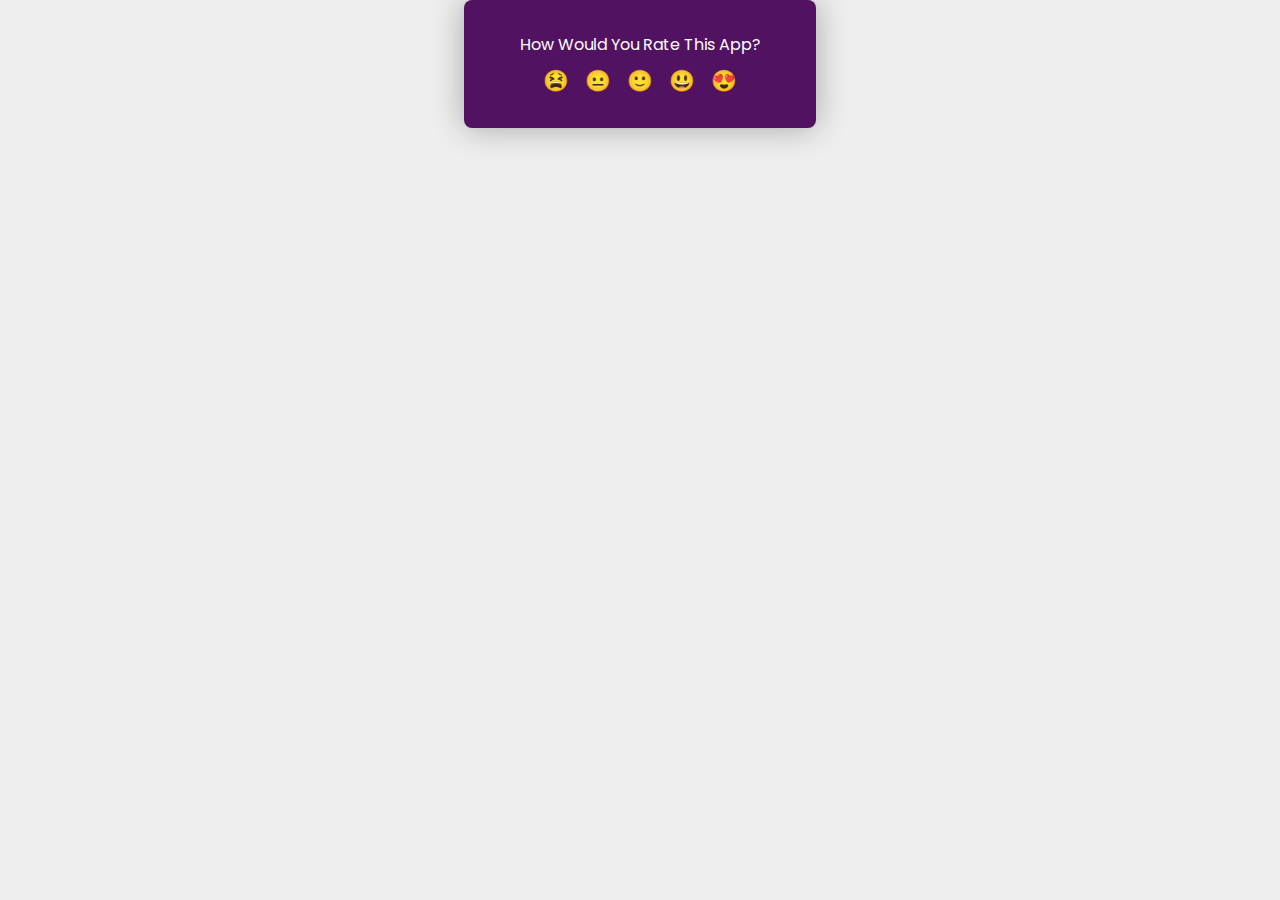
<file: index4.html>
<!DOCTYPE html>
<html lang="en">

        <head>
                <meta charset="UTF-8">
                <meta http-equiv="X-UA-Compatible" content="IE=edge">
                <meta name="viewport" content="width=device-width, initial-scale=1.0">
                <title>Rate this app</title>
                <link rel="stylesheet" href="style3.css">
        </head>

        <body>
           
                <div class="container">
                        <div class="wrapper">
                                <p class="text">How Would You Rate This App?</p>
                                <div class="emoji">
                                        <div>😫</div>
                                        <div>😐</div>
                                        <div>🙂</div>
                                        <div>😃</div>
                                        <div>😍</div>
                                </div>
                        </div>
                        <textarea class="textarea" cols="30" rows="3" placeholder="write your opinion!"></textarea>


                        <a href="#" class="btn">Send</a>

                </div>



                <script src="script2.js"></script>

        </body>

</html>
</file>
<file: style3.css>
@import url('https://fonts.googleapis.com/css2?family=Poppins:wght@300&display=swap');

* {
        padding: 0;
        margin: 0;
        box-sizing: border-box;

}

body {
        font-family: 'Poppins', sans-serif;
        height: 100;
        display: flex;
        justify-content: center;
        background-color: #eee;
}


.container {
        width: 22rem;
        background-color: #521262;
        border-radius: .5rem;
        box-shadow: 0 0 2rem rgba(0, 0, 0, .3);
        overflow: hidden;
        position: relative;
}

.wrapper {
        margin: 2rem 0;
}

.text {
        margin-bottom: .5rem;
        font-size: 1em;
        color: #fdfdfd;
        text-align: center;
}

.emoji {
        font-size: 1.3em;
        display: flex;
        justify-content: center;
}

.emoji>div:not(:first-child) {
        margin-left: 1rem;
}

.emoji>div {
        cursor: pointer;
        transition: transform .2s ease-in;
}

.emoji>div:hover {
        transform: scale(1.4);
}


.textarea {
        width: 100%;
        display: block;
        background-color: rgb(59, 9, 59);
        color: #eee;
        border: none;
        resize: none;
        border: none;
        outline: none;
        height: 0;
        opacity: 0;
        transition: all .6s cubic-bezier(0.075, 0.82, 0.165, 1);
}

.textarea--active {
        padding: 1rem;
        opacity: 1;
        height: 6rem;
}

.btn {
        text-decoration: none;
        color: #eee;
        padding: .4rem 1rem;
        border-radius: 4px;
        background-color: purple;
        position: absolute;
        right: .5rem;
        bottom: .5rem;
        display: none;
}

.btn--active {
        display: inline-block;
}
</file>
